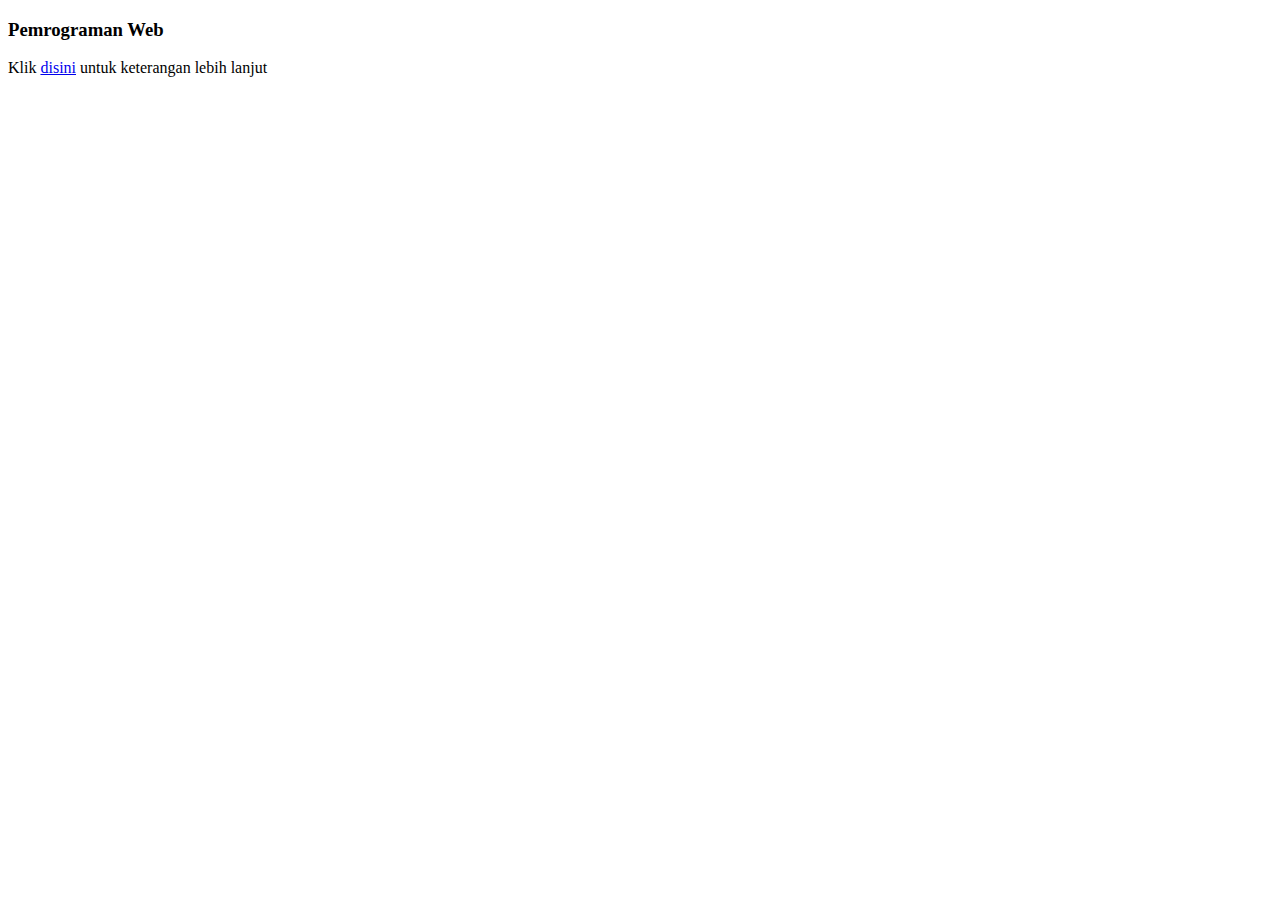
<file: Minggu2/halaman1.html>
<!DOCTYPE html>
<html>
    <head>
        <title>Latihan Hyperlink</title>
        <body>
            <h3>Pemrograman Web</h3>
            <p>Klik <a href="http://www.telkomuniversity.ac.id">disini</a> untuk keterangan lebih lanjut</p>
        </body>
    </head>
</html>
</file>
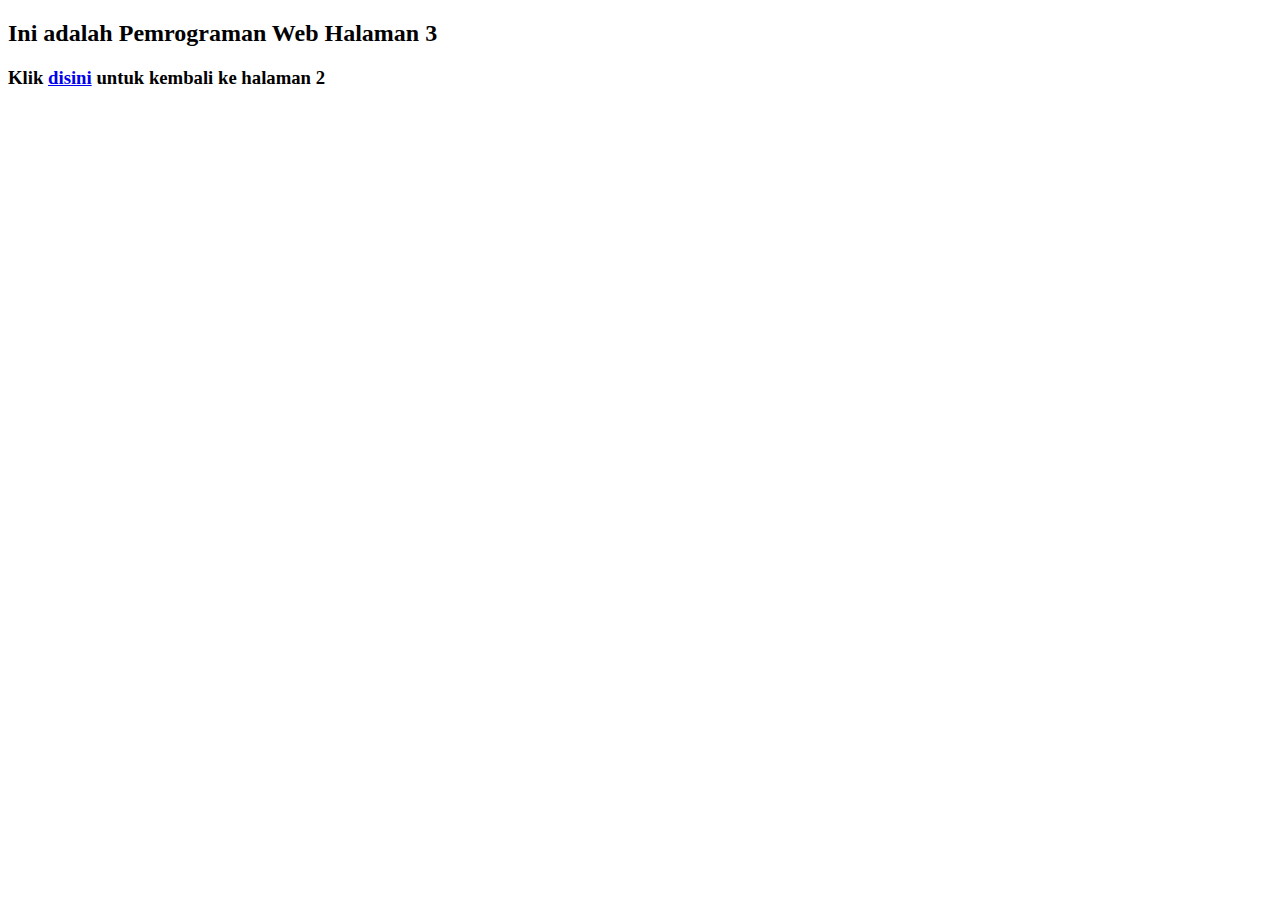
<file: Minggu2/halaman3.html>
<!DOCTYPE html>
<html>
    <head>
        <title>Latihan Hyperlink Halaman 3</title>
        <body>

            <h2>Ini adalah Pemrograman Web Halaman 3</h2>

            <h3>Klik <a href="halaman2.html">disini</a> untuk kembali ke halaman 2</h3>
        </body>
    </head>
</html>
</file>
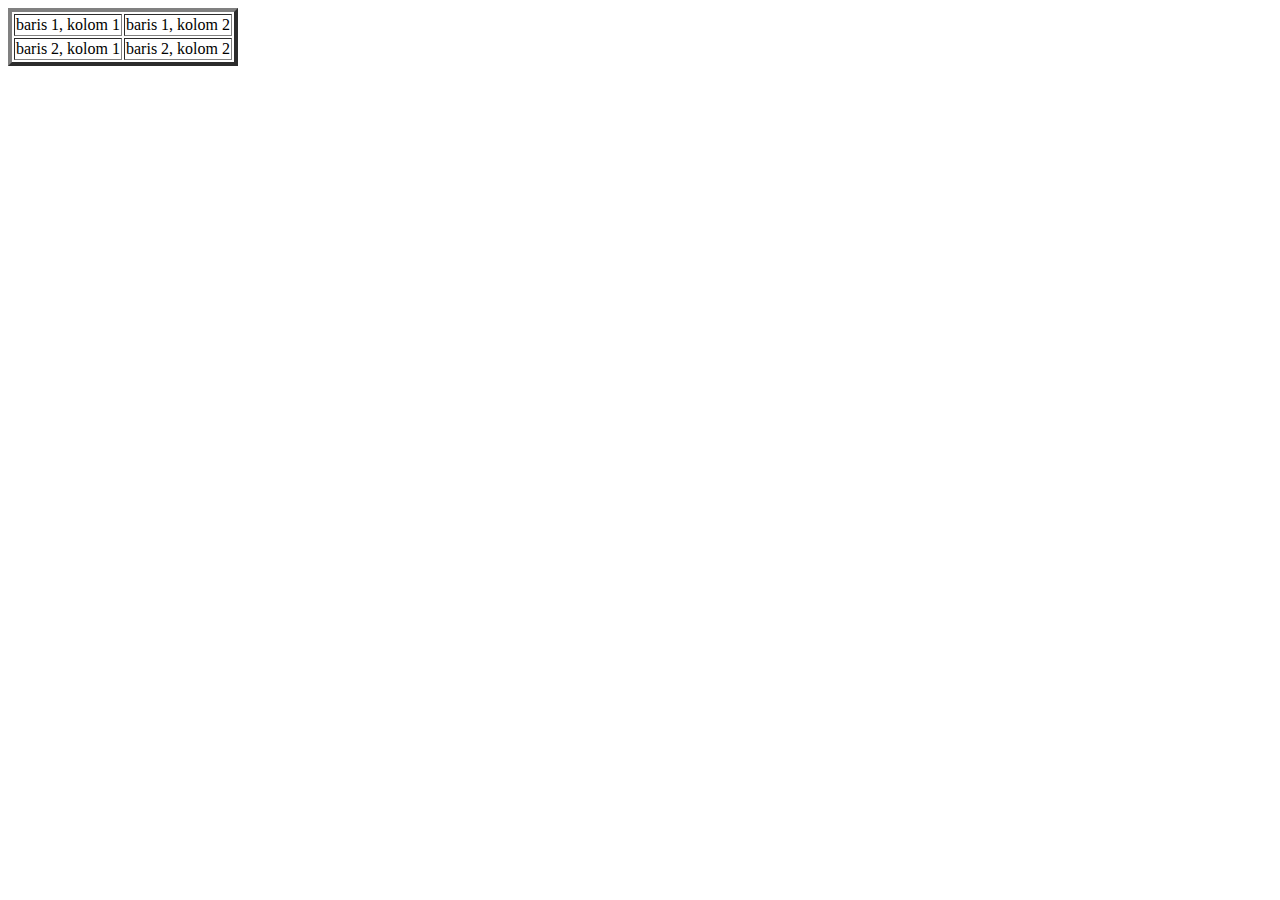
<file: Minggu2/tabel1.html>
<!DOCTYPE html>
<html>
    <head>
        <title>Tabel 1</title>
    </head>
    <body>
        <table border="4">
            <tr>
                <td>baris 1, kolom 1</td>
                <td>baris 1, kolom 2</td>
            </tr>
            <tr>
                <td>baris 2, kolom 1</td>
                <td>baris 2, kolom 2</td>
            </tr>
        </table>
    </body>
</html>
</file>
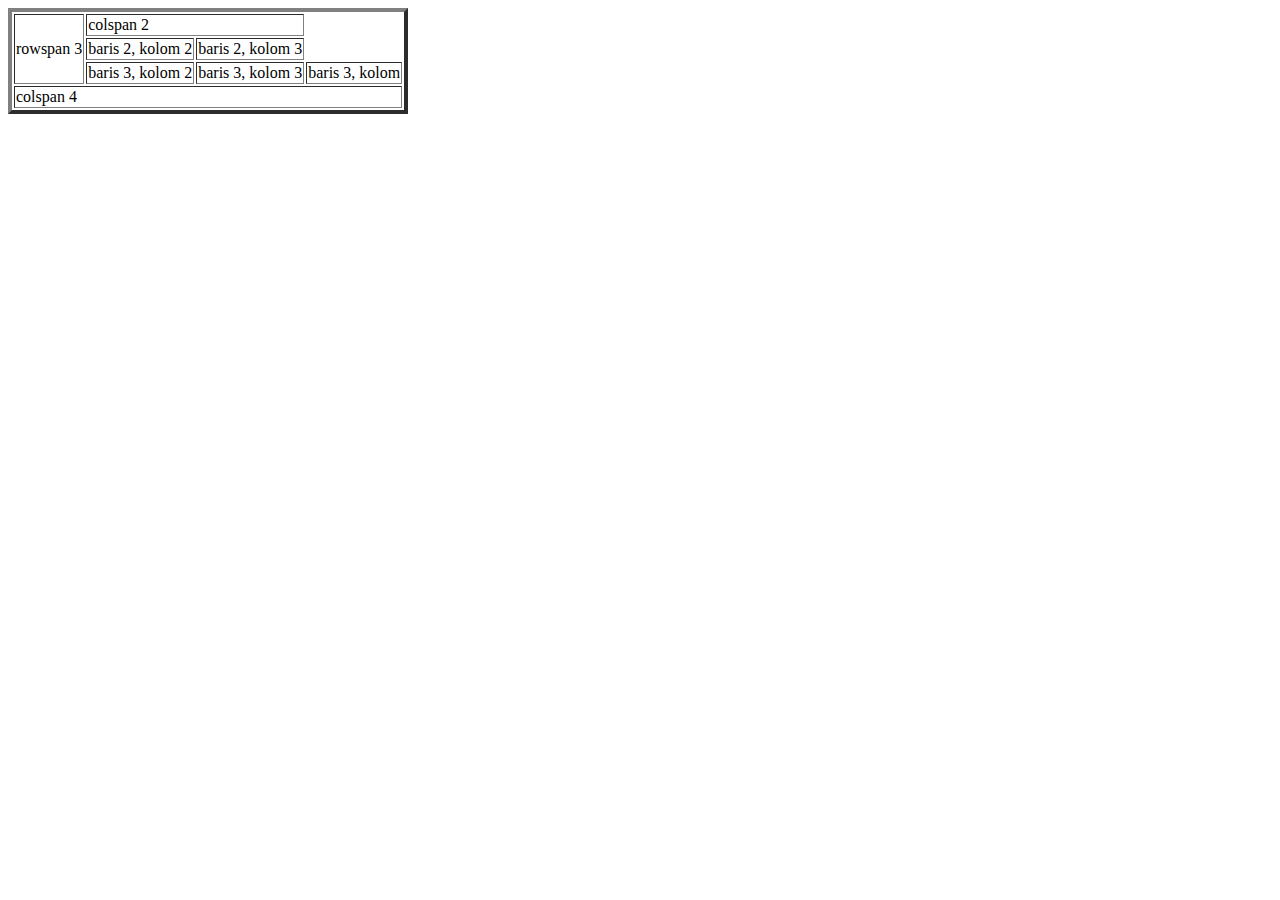
<file: Minggu2/tabel3.html>
<!DOCTYPE html>
<html>
    <head>
        <title>Tabel 3</title>
    </head>
    <body>
        <table border="4" cellspasing="0" cellpading="5">
            <tr>
                <td rowspan="3">rowspan 3</td>
                <td colspan="2">colspan 2</td>
            </tr>
            <tr>
                <td>baris 2, kolom 2</td>
                <td>baris 2, kolom 3</td>
            </tr>
            <tr>
                <td>baris 3, kolom 2</td>
                <td>baris 3, kolom 3</td>
                <td>baris 3, kolom </td>
            </tr>
            <tr>
                <td colspan="4">colspan 4</td>
            </tr>
        </table>
    </body>
</html>
</file>
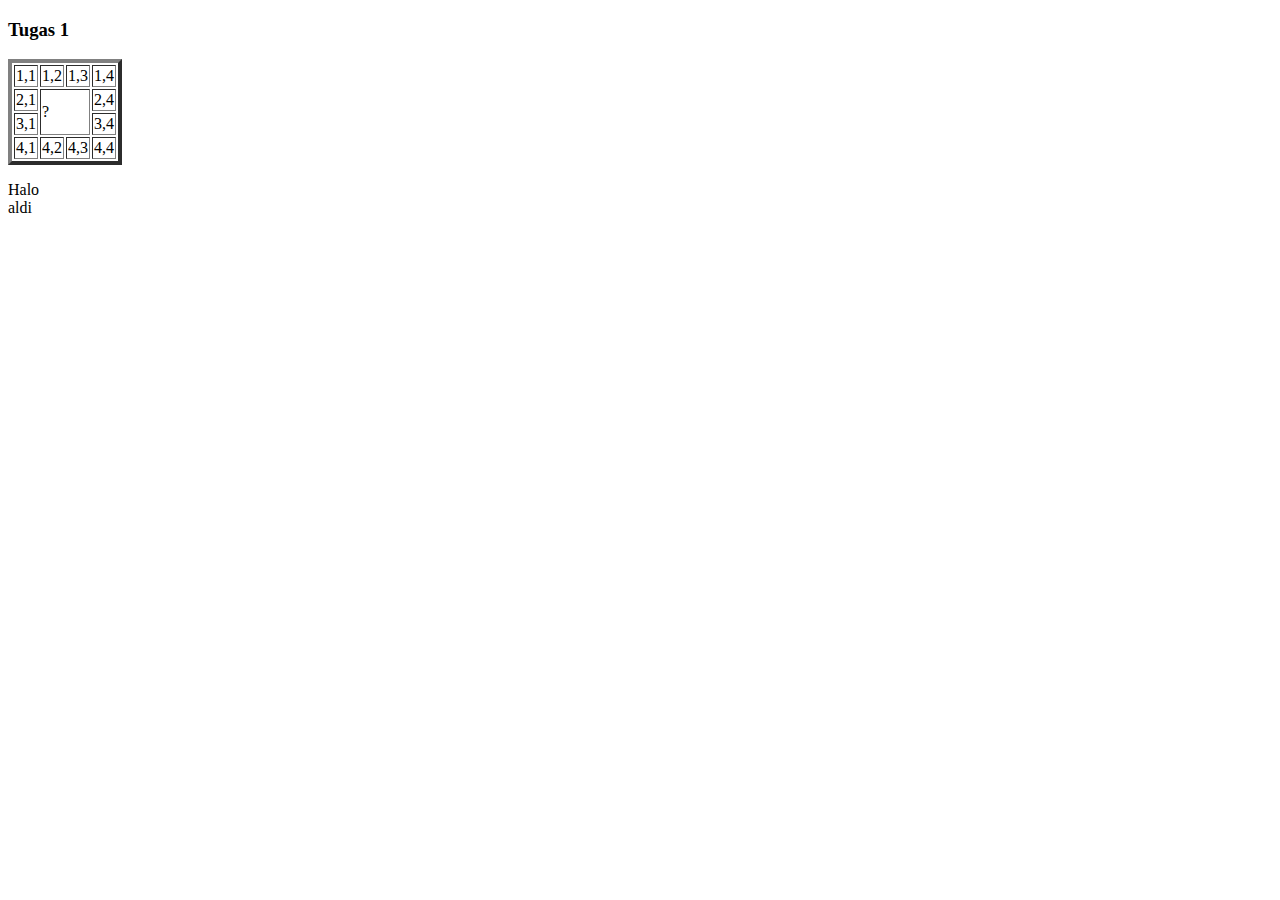
<file: Minggu2/tugasrowspancolspan.html>
<!DOCTYPE html>
<htmL>
    <head>
        <title>Tugas di rumah Rowspan colspan</title>
    </head>
    <body>
        <h3>Tugas 1</h3>
        <table border="4" cellspasing="0" cellpading="5">
        <tr>
            <td>1,1</td>
            <td>1,2</td>
            <td>1,3</td>
            <td>1,4</td>
        </tr>
        <tr>
            <td>2,1</td>
            <td rowspan="2" colspan="2">?</td>
            <td>2,4</td>
        </tr>
        <tr>
            <td>3,1</td>
            <td>3,4</td>
        </tr>
        <tr>
            <td>4,1</td>
            <td>4,2</td>
            <td>4,3</td>
            <td>4,4</td>
        </tr>
    </table>
    <p>Halo<br>aldi</p>
    </body>
</htmL>
</file>
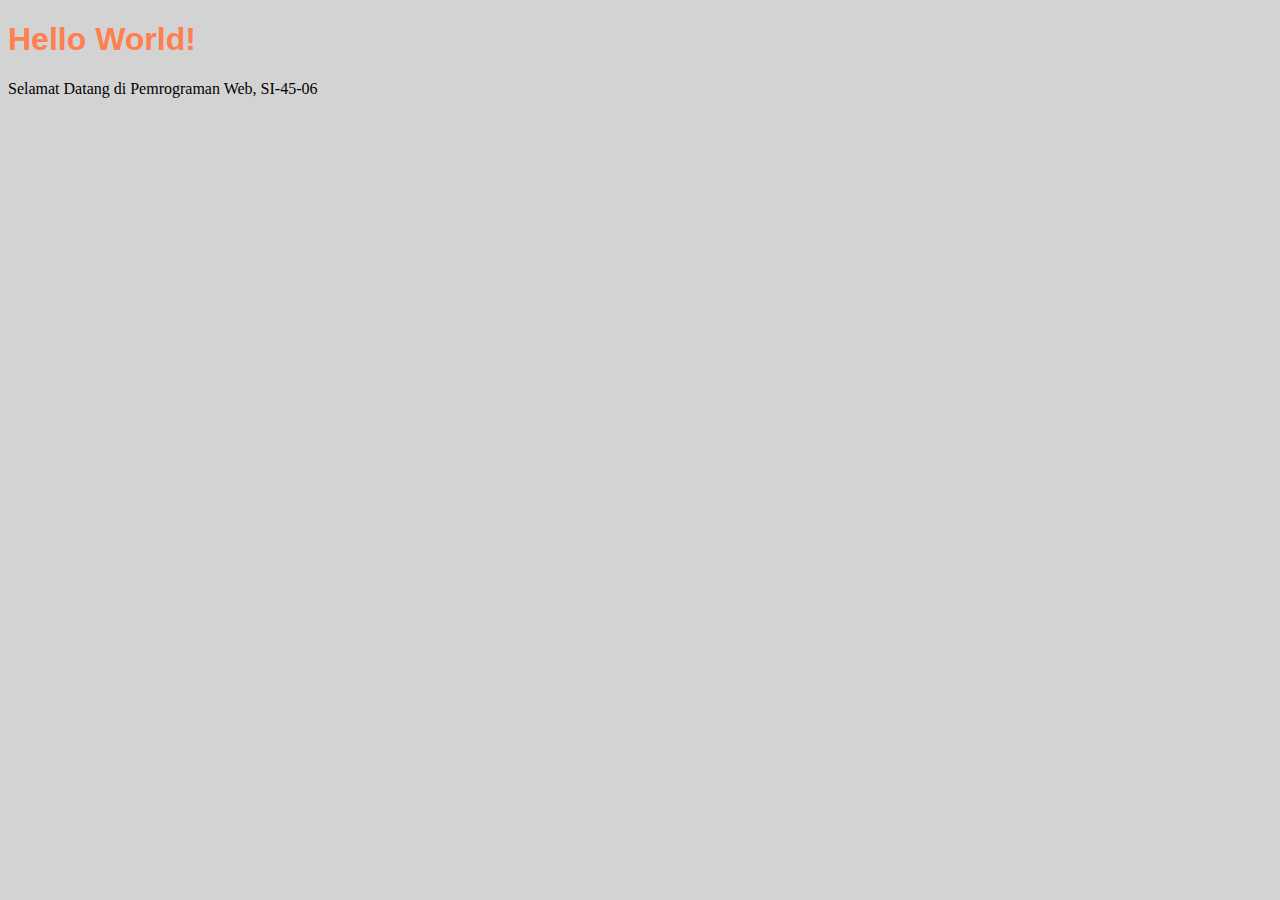
<file: Minggu3/embededCSS.html>
<!DOCTYPE html>
<html>
    <head>
        <title>Embeded Internal CSS</title>
        <style>
            body{
                background-color: lightgray;
            }
            h1{
                color:coral;
                font-family: Arial, Helvetica, sans-serif;
            }
        </style>
    </head>
    <body>
        <h1>Hello World!</h1>
        <p>Selamat Datang di Pemrograman Web, SI-45-06</p>
    </body>
</html>
</file>
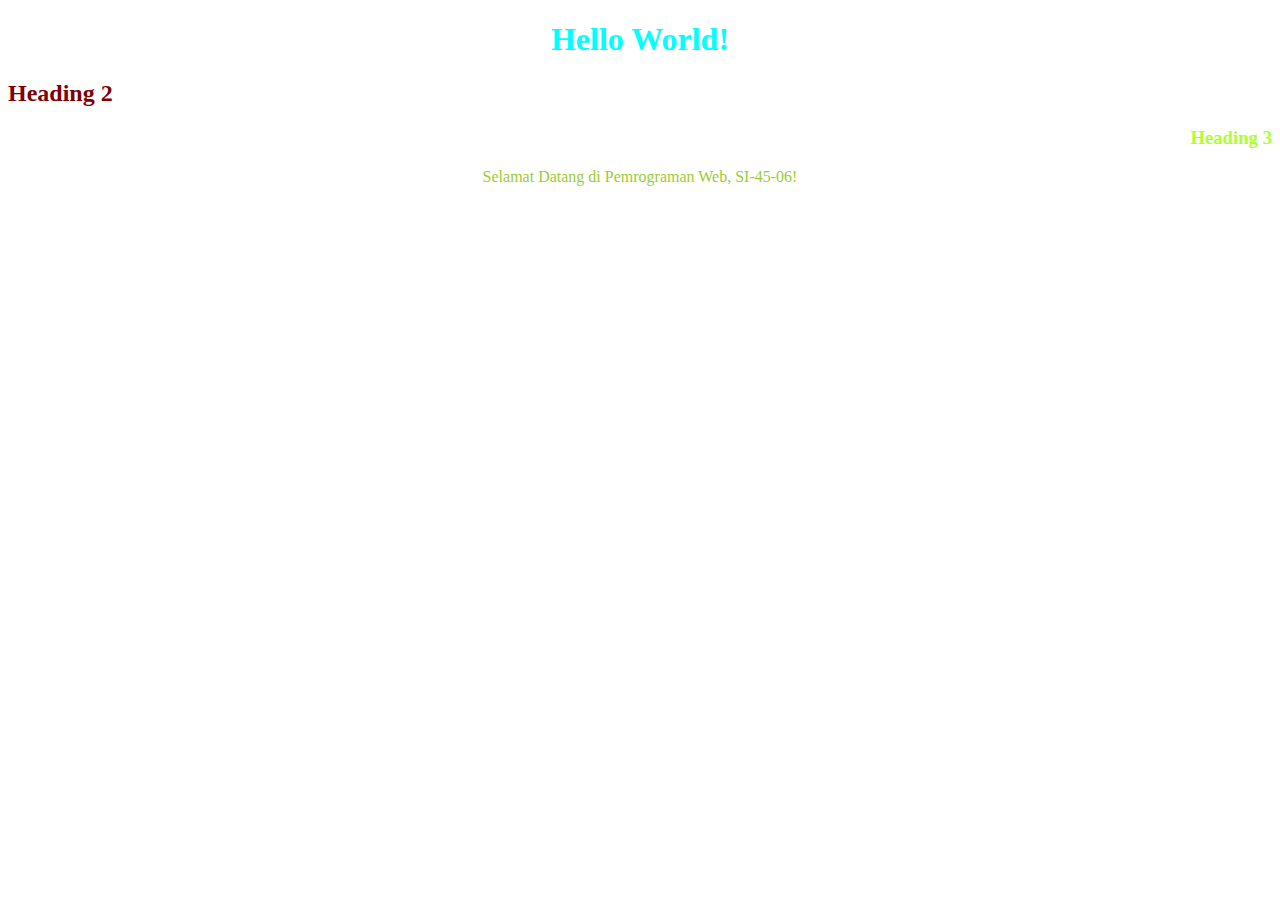
<file: Minggu3/external.html>
<!DOCTYPE html>
<html lang="en">
<head>
    <meta charset="UTF-8">
    <meta name="viewport" content="width=device-width, initial-scale=1.0">
    <title>Embeded Eksternal CSS</title>
    <link rel="stylesheet" type="text/css" href="style.css">
</head>
<body>
    <h1>Hello World!</h1>
    <h2>Heading 2</h2>
    <h3>Heading 3</h3>
    <p>Selamat Datang di Pemrograman Web, SI-45-06!</p>
</body>
</html>
</file>
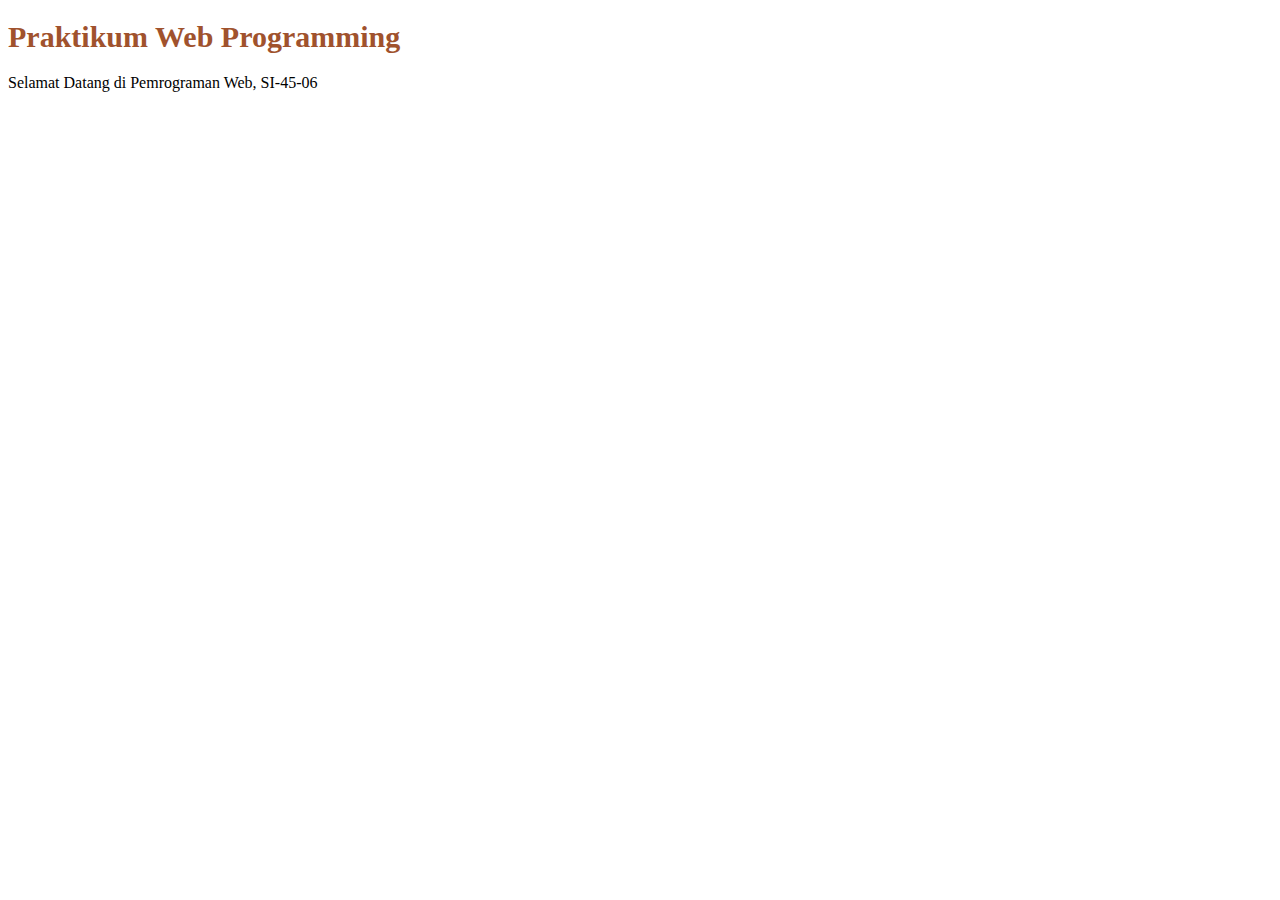
<file: Minggu3/inline.html>
<!DOCTYPE html>
<html>
    <head>
        <title>Embeded Internal CSS</title>
    </head>

    <body>
        <h1 style="color:sienna; font-size: 30px;">Praktikum Web Programming</h1>
        <p>Selamat Datang di Pemrograman Web, SI-45-06</p>
    </body>
</html>
</file>
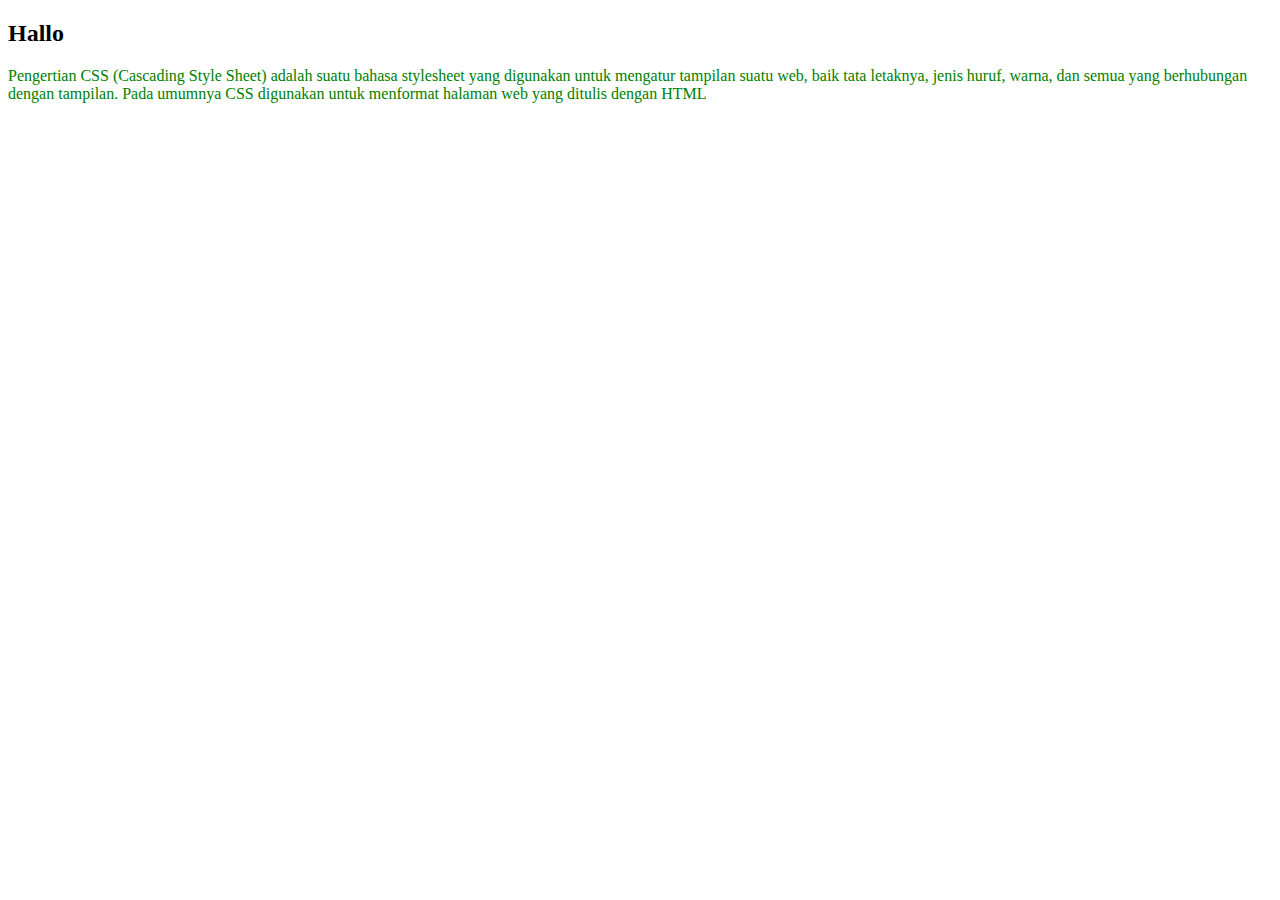
<file: Minggu3/specificity.html>
<!DOCTYPE html>
<html lang="en">
<head>
    <meta charset="UTF-8">
    <meta name="viewport" content="width=device-width, initial-scale=1.0">
    <title>Specificity</title>
    <link rel="stylesheet" type="text/css" href="style3.css">
</head>
<body>
    <h2>Hallo</h2>
    <p>Pengertian CSS
        (Cascading Style Sheet) adalah suatu bahasa stylesheet yang digunakan
        untuk mengatur tampilan suatu web, baik tata letaknya, jenis huruf, warna, dan
        semua yang berhubungan dengan tampilan. Pada umumnya CSS digunakan untuk
        menformat halaman web yang ditulis dengan HTML
    </p>
</body>
</html>
</file>
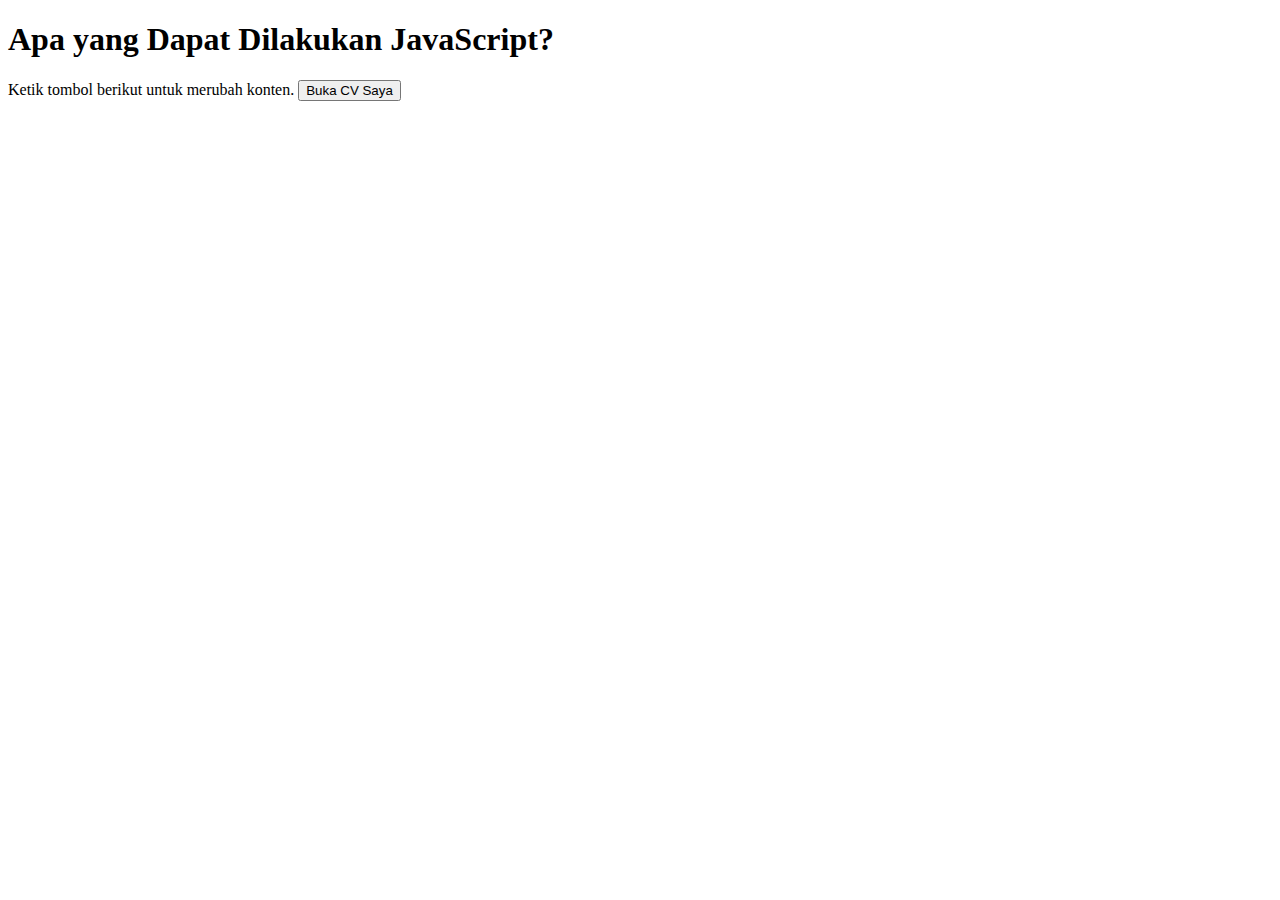
<file: Minggu5/test1.html>
<!DOCTYPE html>
<html lang="en">
  <head>
    <meta charset="UTF-8" />
    <meta name="viewport" content="width=device-width, initial-scale=1.0" />
    <title>Latihan WEB Bersama Pak Aman</title>
  </head>
  <body>
    <h1>Apa yang Dapat Dilakukan JavaScript?</h1>
    <p id="demo">
      Ketik tombol berikut untuk merubah konten.
      <button type="button" onclick="location.href = '../MODUL1_EVAN/index.html'">Buka CV Saya</button>
    </p>
  </body>
</html>
</file>
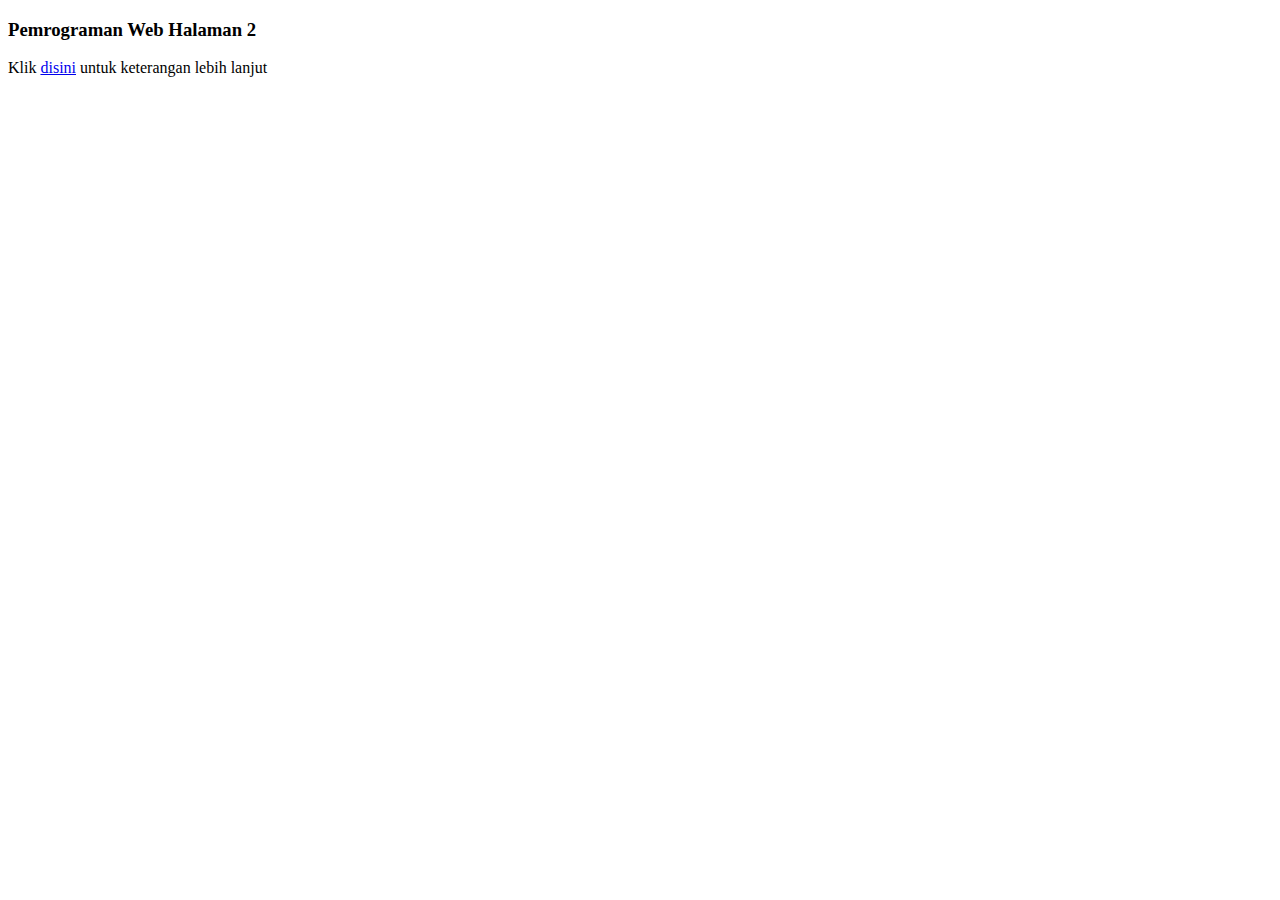
<file: Minggu2/Muthe muthe muthe/halaman2.html>
<!DOCTYPE html>
<html>
    <head>
        <title>Latihan Hyperlink Halaman 2</title>
    </head>
    <body>
        <h3>Pemrograman Web Halaman 2</h3>
        <p>Klik <a href="halaman3.html">disini</a> untuk keterangan lebih lanjut</p>
    </body>
</html>
</file>
<file: Minggu3/style.css>
h1{
    text-align: center;
    color:cyan
}
h2 {
    text-align: left;
    color:maroon
}
h3 {
    text-align: right;
    color: greenyellow;
}
p {
    text-align:  center;
    color: yellowgreen
}
</file>
<file: Minggu3/style3.css>
body{
    background: white url();
}
p{
    color:red;
}
p {
    color:green;
}
</file>
